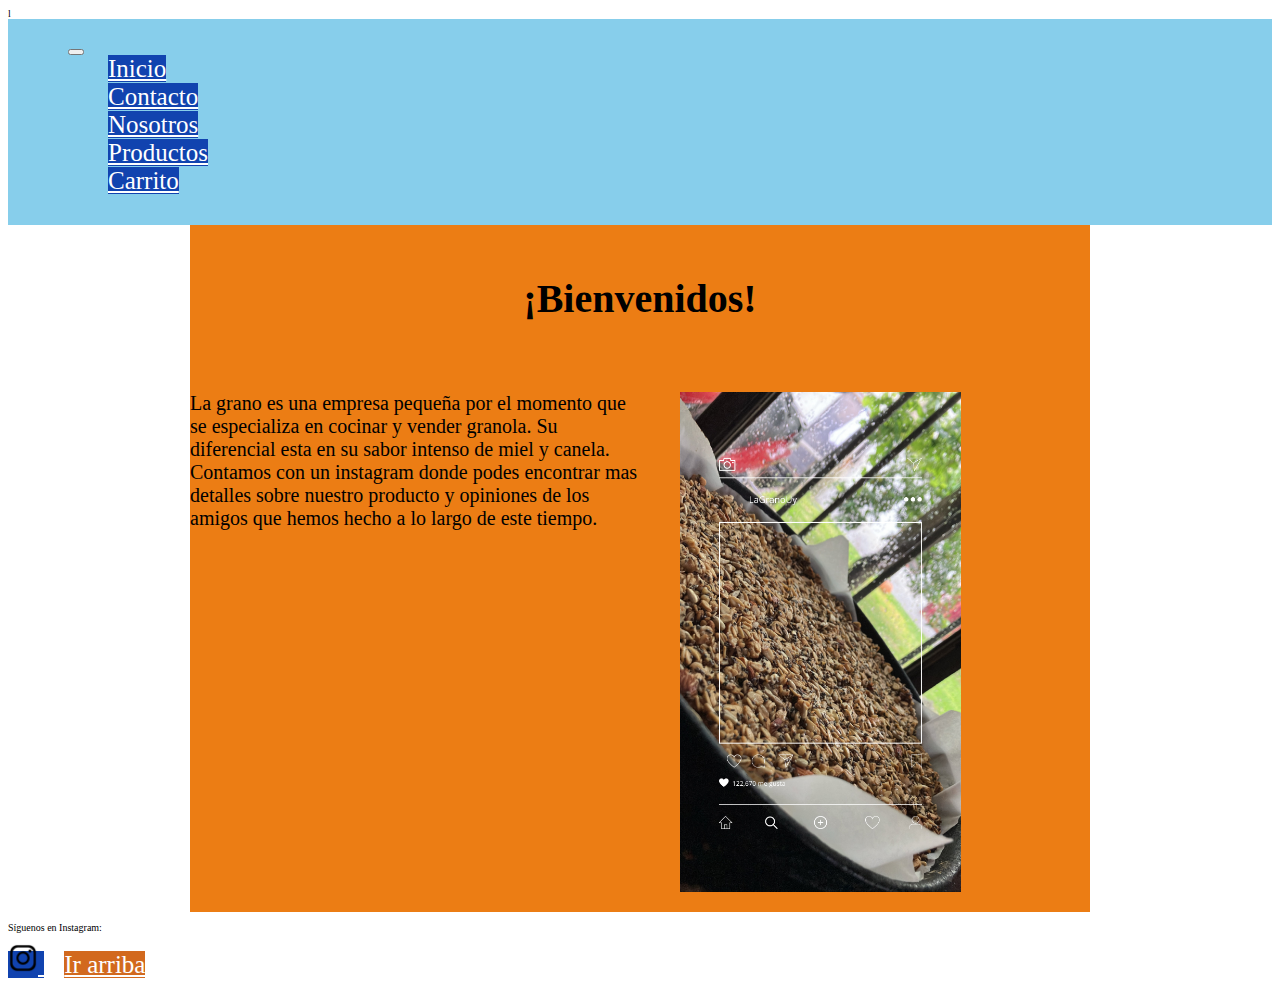
<file: clase-2/index.html>
l<!DOCTYPE html>
<html lang="en">
  <head>
      <meta charset="UTF-8">
      <meta http-equiv="X-UA-Compatible" content="IE=edge">
      <meta name="viewport" content="width=device-width, initial-scale=1.0">
      <!--favicon-->
      <link rel="shortcut icon" href="../clase-2/img/logo.JPG">

      <!--link a css-->
      <link href="https://cdn.jsdelivr.net/npm/bootstrap@5.3.0-alpha3/dist/css/bootstrap.min.css" rel="stylesheet" integrity="sha384-KK94CHFLLe+nY2dmCWGMq91rCGa5gtU4mk92HdvYe+M/SXH301p5ILy+dN9+nJOZ" crossorigin="anonymous">
    
      <link rel="stylesheet" href="../clase-3/css/styles.css">
      <link rel="preconnect" href="https://fonts.googleapis.com">
      <link rel="preconnect" href="https://fonts.gstatic.com" crossorigin>
      <link href="https://fonts.googleapis.com/css2?family=Barlow+Semi+Condensed:ital,wght@0,100;1,100&family=Delicious+Handrawn&family=Montserrat:ital,wght@0,100;1,300;1,500&display=swap" rel="stylesheet">

    

      <title>La Grano</title>
      
      
  </head>
  <body class="inicio-index">
    <!--cabecera-->
      <header id="arriba">
        
          <ul class="menu-productos ">
            
              <nav class="navbar navbar-expand-lg bg-body-tertiary">
                  <div class="container-fluid">
                      <div class="row">               
                  
                    <button class="navbar-toggler" type="button" data-bs-toggle="collapse" data-bs-target="#navbarNavDropdown" aria-controls="navbarNavDropdown" aria-expanded="false" aria-label="Toggle navigation">
                      <span class="navbar-toggler-icon"></span>
                    </button>
              
                    <div class="collapse navbar-collapse" id="navbarNavDropdown">
                      <ul class="navbar-nav">
                        <li class="nav-item">
                          <a class="nav-link active" aria-current="page" href="../clase-2/index.html">Inicio</a>
                          
                        </li>
                      
                        <li class="nav-item">
                          <a class="nav-link " href="../clase-2/pages/contacto.html">Contacto</a>
                        </li>
                        <li class="nav-item">
                          <a class="nav-link" href="../clase-2/pages/nosotros.html">Nosotros</a>
                        </li>
                        <li class="nav-item">
                          <a class="nav-link" href="../clase-2/pages/productos.html">Productos</a>
                        </li>
                        <li class="nav-item">
                          <a class="nav-link" href="../clase-2/pages/carrito.html">Carrito</a>
                        </li>
                        </li>
                      </ul>
                    </div>
                  </div>
                  </div>
                </nav>
        </nav>
          <!--CSS propio-->
      </header>
    
      <main class="container-fluid">
      <section id="fondo-sky" class="justify-content-center">
          <div id="divTituloInicio">
            <h1 class="titulo-bienvenida"  class="col-lg-4 col-md-6 col-sm-12">¡Bienvenidos!</h1>
          </div>
            
          <p class="col-lg-4 col-md-6 col-sm-12">
            La grano es una empresa pequeña por el momento que se especializa en cocinar y vender granola.
            Su diferencial esta en su sabor intenso de miel y canela.
            Contamos con un instagram donde podes encontrar mas detalles sobre nuestro producto y opiniones de los amigos que hemos hecho a lo largo de este tiempo.
          </p>
          <figure  class="col-lg-4 col-md-6 col-sm-12">
            <img src="../clase-2/img/post.png" class="imgInicio2 img-fluid">
          </figure>
            

                
        </section>
      </main> 
    
     
        <footer #footer>
          <p>Síguenos en Instagram:</p>
          <a href="https://www.instagram.com/lagranouy/" target="_blank">
            <img class="icono-ig" src="../clase-2/img/instagram.png" alt="Instagram">
          </a>
          <a class="ir-arriba" href="#arriba">Ir arriba</a> 
        </footer>
        
      
  
    
      <script src="https://cdn.jsdelivr.net/npm/bootstrap@5.3.0-alpha3/dist/js/bootstrap.bundle.min.js" integrity="sha384-ENjdO4Dr2bkBIFxQpeoTz1HIcje39Wm4jDKdf19U8gI4ddQ3GYNS7NTKfAdVQSZe" crossorigin="anonymous"></script>
  
  </body>

</html>
</file>
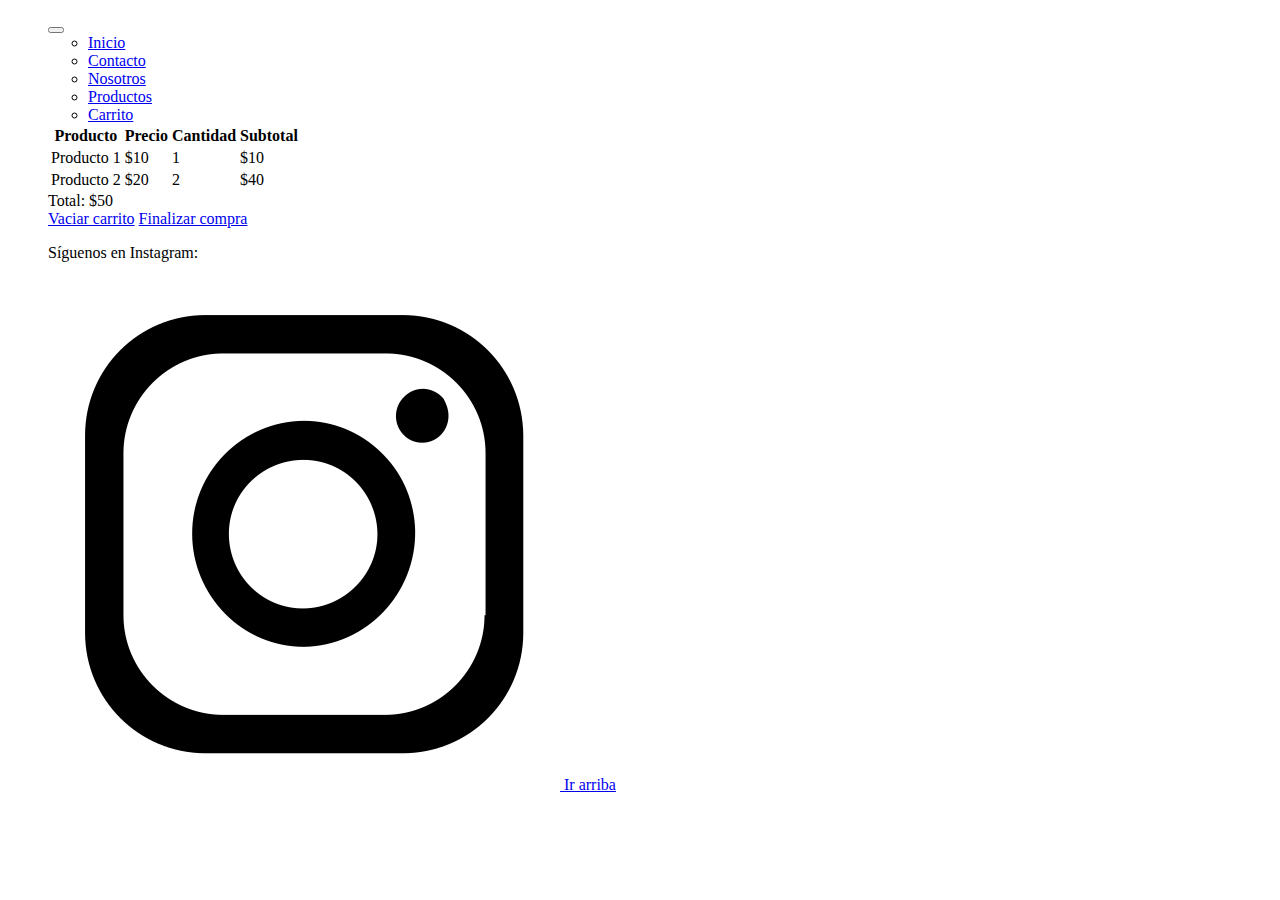
<file: clase-2/pages/carrito.html>
<!DOCTYPE html>
<html lang="en">
<head>
    <meta charset="UTF-8">
    <meta http-equiv="X-UA-Compatible" content="IE=edge">
    <meta name="viewport" content="width=device-width, initial-scale=1.0">
    <link href="https://cdn.jsdelivr.net/npm/bootstrap@5.3.0-alpha3/dist/css/bootstrap.min.css" rel="stylesheet" integrity="sha384-KK94CHFLLe+nY2dmCWGMq91rCGa5gtU4mk92HdvYe+M/SXH301p5ILy+dN9+nJOZ" crossorigin="anonymous">
    <link rel="stylesheet" href="C:\Users\juan\Desktop\comision 39369\clase-3\css\styles.css">
    <link rel="shortcut icon" href="../img/descarga (1).jpg">
    <title>carrito</title>
</head>

<body>
    <header id="arriba">
    
      
        <ul class="menu-productos ">
            
            <nav class="navbar navbar-expand-lg bg-body-tertiary">
                <div class="container-fluid">
                    <div class="row">
                        
                 
                  <button class="navbar-toggler" type="button" data-bs-toggle="collapse" data-bs-target="#navbarNavDropdown" aria-controls="navbarNavDropdown" aria-expanded="false" aria-label="Toggle navigation">
                    <span class="navbar-toggler-icon"></span>
                  </button>
            
                  <div class="collapse navbar-collapse" id="navbarNavDropdown">
                    <ul class="navbar-nav">
                      <li class="nav-item">
                        <a class="nav-link active" aria-current="page" href="../index.html">Inicio</a>
                        
                      </li>
                    
                      <li class="nav-item">
                        <a class="nav-link " href="../pages/contacto.html">Contacto</a>
                      </li>
                      <li class="nav-item">
                        <a class="nav-link" href="../pages/nosotros.html">Nosotros</a>
                      </li>
                      <li class="nav-item">
                        <a class="nav-link" href="../pages/productos.html">Productos</a>
                      </li>
                      <li class="nav-item">
                        <a class="nav-link" href="#">Carrito</a>
                      </li>
                      
                        
                      </li>
                    </ul>
                  </div>
                </div>
                </div>
              </nav>
    </nav>

    <main>
        <section>
            <div id="carrito">
                <table>
                  <thead>
                    <tr>
                      <th>Producto</th>
                      <th>Precio</th>
                      <th>Cantidad</th>
                      <th>Subtotal</th>
                    </tr>
                  </thead>
                  <tbody>
                    <tr>
                      <td>Producto 1</td>
                      <td>$10</td>
                      <td>1</td>
                      <td>$10</td>
                    </tr>
                    <tr>
                      <td>Producto 2</td>
                      <td>$20</td>
                      <td>2</td>
                      <td>$40</td>
                    </tr>
                  </tbody>
                </table>
                <div id="total">Total: $50</div>
                <a href="#" id="vaciar-carrito">Vaciar carrito</a>
                <a href="#" id="finalizar-compra">Finalizar compra</a>
              </div>
              
        </section>
    </main>
    <footer #footer>
      <p>Síguenos en Instagram:</p>
      <a href="https://www.instagram.com/lagranouy/" target="_blank">
        <img class="icono-ig" src="../img/instagram.png" alt="Instagram">
      </a>
      <a class="ir-arriba" href="#arriba">Ir arriba</a> 
    </footer>
    <script src="https://cdn.jsdelivr.net/npm/bootstrap@5.3.0-alpha3/dist/js/bootstrap.bundle.min.js" integrity="sha384-ENjdO4Dr2bkBIFxQpeoTz1HIcje39Wm4jDKdf19U8gI4ddQ3GYNS7NTKfAdVQSZe" crossorigin="anonymous"></script>
</body>
</html>
</file>
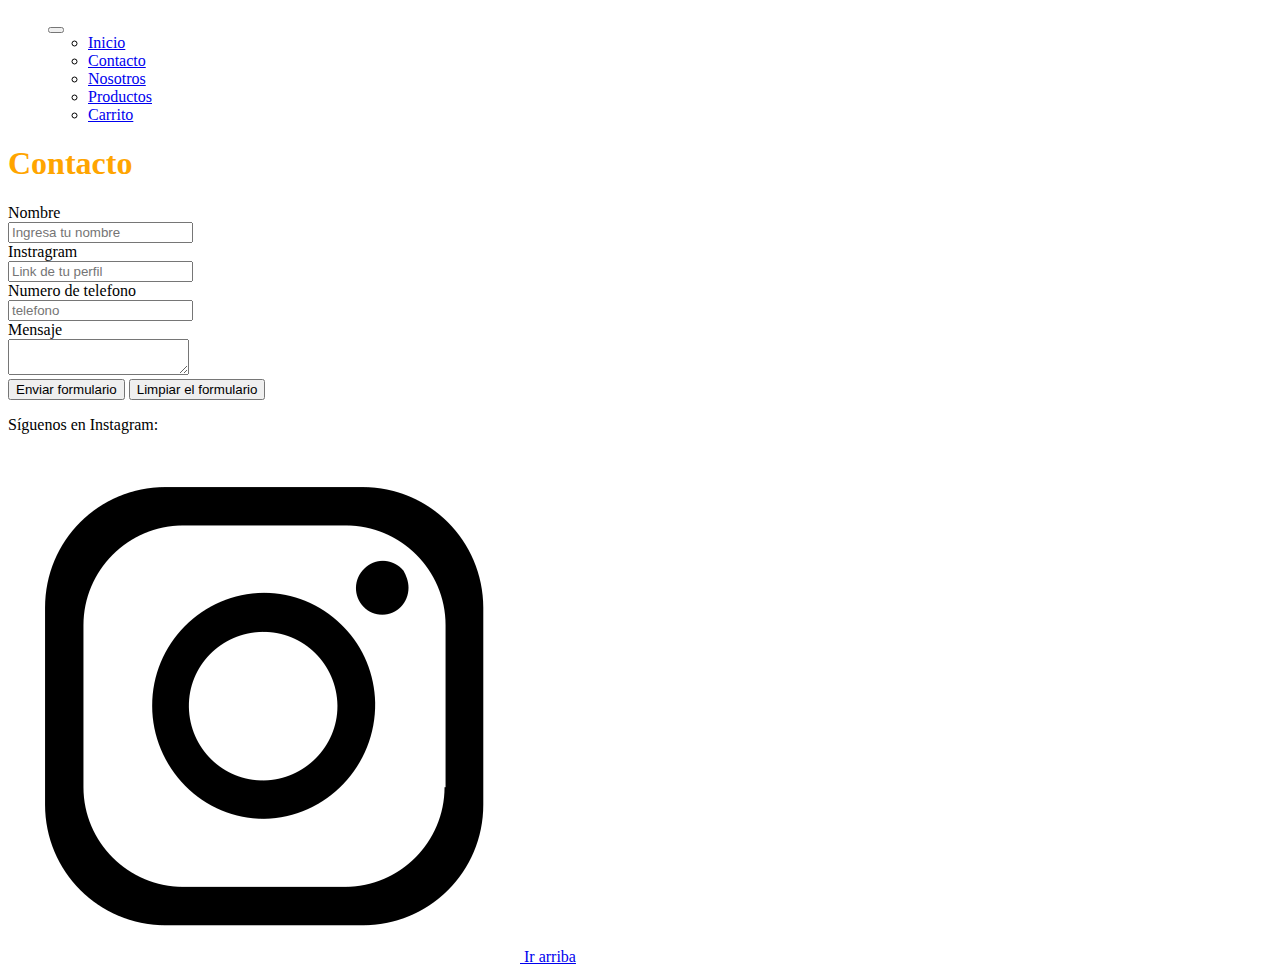
<file: clase-2/pages/contacto.html>
<!DOCTYPE html>
<html lang="en">
<head>
    <meta charset="UTF-8">
    <meta http-equiv="X-UA-Compatible" content="IE=edge">
    <meta name="viewport" content="width=device-width, initial-scale=1.0">
    <link rel="shortcut icon" href="../img/descarga (1).jpg">
   
    <link href="https://cdn.jsdelivr.net/npm/bootstrap@5.3.0-alpha3/dist/css/bootstrap.min.css" rel="stylesheet" integrity="sha384-KK94CHFLLe+nY2dmCWGMq91rCGa5gtU4mk92HdvYe+M/SXH301p5ILy+dN9+nJOZ" crossorigin="anonymous">
    <link rel="stylesheet" href="C:\Users\juan\Desktop\comision 39369\clase-3\css\styles.css">
    <link rel="preconnect" href="https://fonts.googleapis.com">
    <link rel="preconnect" href="https://fonts.gstatic.com" crossorigin>
    <link href="https://fonts.googleapis.com/css2?family=Barlow+Semi+Condensed:ital,wght@0,100;1,100&family=Delicious+Handrawn&family=Montserrat:ital,wght@0,100;1,300;1,500&display=swap" rel="stylesheet">


    <title>Contacto</title>

    <!--forma de hacerlo interna css-->

    <style>
        h1{
            color: orange
        }
    </style>
</head>

<body>
  <header id="arriba">
  
    
      <ul class="menu-productos ">
          
          <nav class="navbar navbar-expand-lg bg-body-tertiary">
              <div class="container-fluid">
                  <div class="row">
                      
               
                <button class="navbar-toggler" type="button" data-bs-toggle="collapse" data-bs-target="#navbarNavDropdown" aria-controls="navbarNavDropdown" aria-expanded="false" aria-label="Toggle navigation">
                  <span class="navbar-toggler-icon"></span>
                </button>
          
                <div class="collapse navbar-collapse" id="navbarNavDropdown">
                  <ul class="navbar-nav">
                    <li class="nav-item">
                      <a class="nav-link active" aria-current="page" href="../index.html">Inicio</a>
                      
                    </li>
                  
                    <li class="nav-item">
                      <a class="nav-link " href="../pages/contacto.html">Contacto</a>
                    </li>
                    <li class="nav-item">
                      <a class="nav-link" href="../pages/nosotros.html">Nosotros</a>
                    </li>
                    <li class="nav-item">
                      <a class="nav-link" href="../pages/productos.html">Productos</a>
                    </li>
                    <li class="nav-item">
                      <a class="nav-link" href="../pages/carrito.html">Carrito</a>
                    </li>
                    
                      
                    </li>
                  </ul>
                </div>
              </div>
              </div>
            </nav>
  </nav>



      <!--CSS propio-->

      
  </header>

 
  
   <main>
        
     
        <section class="contacto">

         <div class="container">
          <div class="row">
           <div class="col-lg-6 offset-lg-3 col-md-8 offset-md-2">

          <h1 class="titulo-contacto">Contacto</h1>
          
            <form class="formulario-contacto">
                <!--el for del label debe ser igual que el input-->
             
                <div class="form-group row">
                  <label  class="col-form-label" class="tamaño-label1" for="Nombre">Nombre</label>
                  <div class="col-sm-10">
                  <input class="tamaño-input-1" class="form-control"  type="text" id="Nombre" placeholder="Ingresa tu nombre" required>
                </div>
                </div>
                <div  class="form-group row">
                  <label class="col-form-label" class="tamaño-label2" for="correo">Instragram</label>
                  <div class="col-sm-10">
                  <input  class="tamaño-input-2" class="form-control" type="email" id="correo" placeholder="Link de tu perfil">
                </div>
                </div>
                <div class="form-group row">
                  <label class="tamaño-label3" class="col-form-label" for="telefono">Numero de telefono</label>
                  <div class="col-sm-10">
                  <input class="form-control" class="tamaño-input-3" type="tel" id="telefono" placeholder="telefono">
               </div>
                </div>
               <div class="form-group row">
                  <label  class="col-form-label" class="tamaño-label4" for="mensaje">Mensaje</label>
                  <div class="col-sm-10">
                  <textarea class="form-control"  class="tamaño-input-4" id="mensaje"></textarea>
               </div>
               <div class="col-lg-6">
                  <input class="tamaño-label5" type="submit" value="Enviar formulario">
                  <input type="reset" class="tamaño-label6"   value="Limpiar el formulario">
               </div>
              
            </form>
        </section>
      </div>
      </div>
      </div>
      </main>

      

      <footer #footer>
        <p>Síguenos en Instagram:</p>
        <a href="https://www.instagram.com/lagranouy/" target="_blank">
          <img class="icono-ig" src="../img/instagram.png" alt="Instagram">
        </a>
        <a class="ir-arriba" href="#arriba">Ir arriba</a> 
      </footer>
        <script src="https://cdn.jsdelivr.net/npm/bootstrap@5.3.0-alpha3/dist/js/bootstrap.bundle.min.js" integrity="sha384-ENjdO4Dr2bkBIFxQpeoTz1HIcje39Wm4jDKdf19U8gI4ddQ3GYNS7NTKfAdVQSZe" crossorigin="anonymous"></script>
    </body>

</html>
</file>
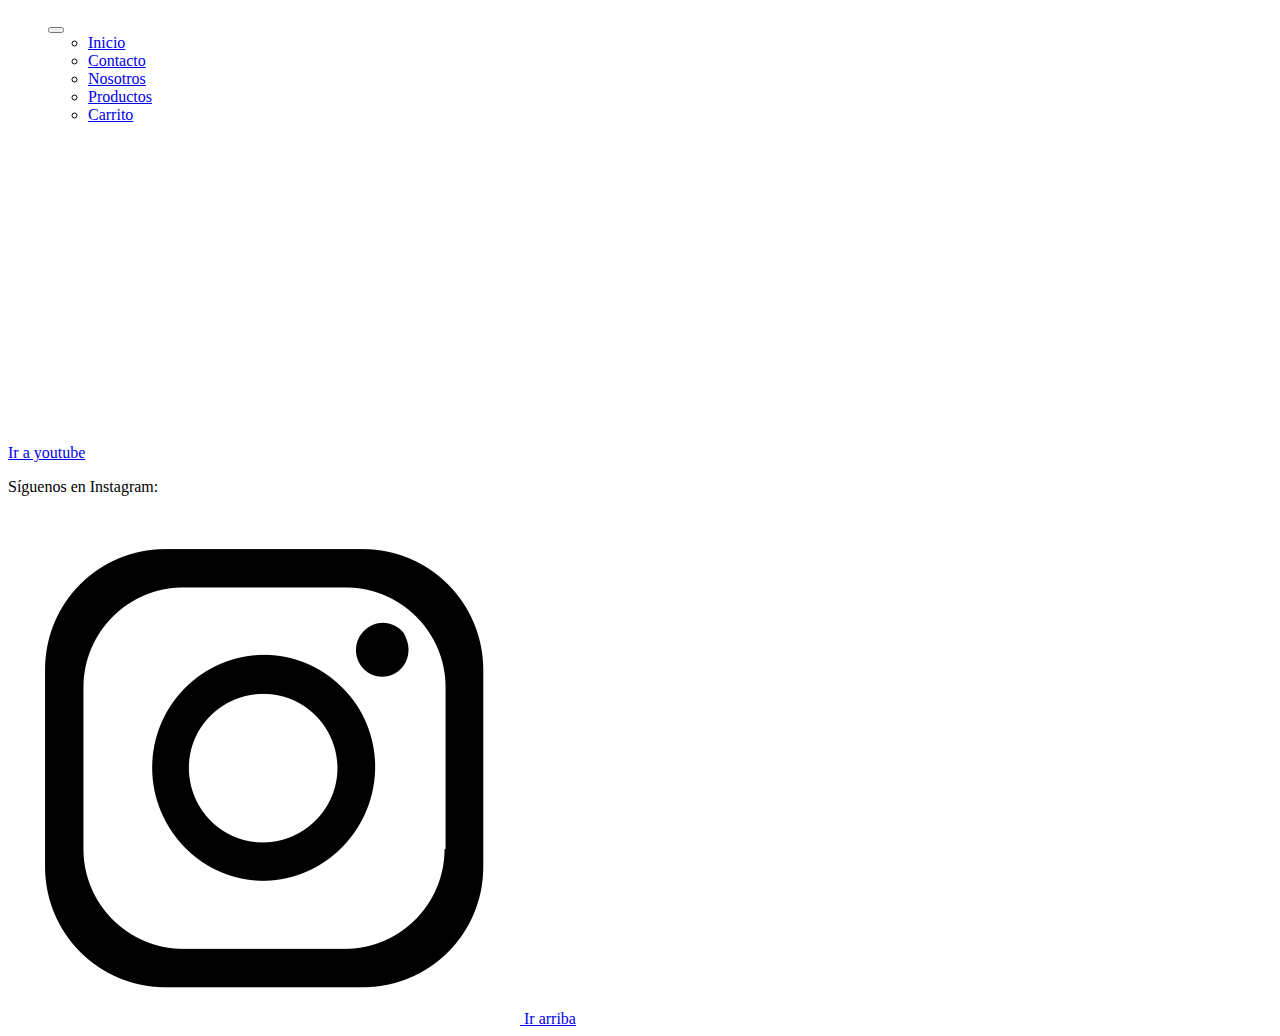
<file: clase-2/pages/nosotros.html>
<!DOCTYPE html>
<html lang="en">
<head>
    <meta charset="UTF-8">
    <meta http-equiv="X-UA-Compatible" content="IE=edge">
    <meta name="viewport" content="width=device-width, initial-scale=1.0">
    <link href="https://cdn.jsdelivr.net/npm/bootstrap@5.3.0-alpha3/dist/css/bootstrap.min.css" rel="stylesheet" integrity="sha384-KK94CHFLLe+nY2dmCWGMq91rCGa5gtU4mk92HdvYe+M/SXH301p5ILy+dN9+nJOZ" crossorigin="anonymous">
    <link rel="stylesheet" href="C:\Users\juan\Desktop\comision 39369\clase-3\css\styles.css">
    <link rel="shortcut icon" href="../img/descarga (1).jpg">
    <title>Nosotros</title>
    <link rel="stylesheet" href="C:\Users\juan\Desktop\comision 39369\clase-3\css\styles.css">
</head>
<body>
    <header id="arriba">
    
      
        <ul class="menu-productos ">
            
            <nav class="navbar navbar-expand-lg bg-body-tertiary">
                <div class="container-fluid">
                    <div class="row">
                        
                 
                  <button class="navbar-toggler" type="button" data-bs-toggle="collapse" data-bs-target="#navbarNavDropdown" aria-controls="navbarNavDropdown" aria-expanded="false" aria-label="Toggle navigation">
                    <span class="navbar-toggler-icon"></span>
                  </button>
            
                  <div class="collapse navbar-collapse" id="navbarNavDropdown">
                    <ul class="navbar-nav">
                      <li class="nav-item">
                        <a class="nav-link active" aria-current="page" href="../index.html">Inicio</a>
                        
                      </li>
                    
                      <li class="nav-item">
                        <a class="nav-link " href="../pages/contacto.html">Contacto</a>
                      </li>
                      <li class="nav-item">
                        <a class="nav-link" href="../pages/nosotros.html">Nosotros</a>
                      </li>
                      <li class="nav-item">
                        <a class="nav-link" href="../pages/productos.html">Productos</a>
                      </li>
                      <li class="nav-item">
                        <a class="nav-link" href="../pages/carrito.html">Carrito</a>
                      </li>
                      
                        
                      </li>
                    </ul>
                  </div>
                </div>
                </div>
              </nav>
    </nav>



        <!--CSS propio-->

        
    </header>
 
   
     <section>
        <iframe src="https://www.google.com/maps/embed?pb=!1m18!1m12!1m3!1d3273.7979544462332!2d-56.167912384763426!3d-34.86130378039357!2m3!1f0!2f0!3f0!3m2!1i1024!2i768!4f13.1!3m3!1m2!1s0x959f8079235778a9%3A0x5b02293a2506067d!2sClub%20Fraternidad!5e0!3m2!1ses-419!2suy!4v1679410811935!5m2!1ses-419!2suy" width="400" height="300" style="border:0;" allowfullscreen="" loading="lazy" referrerpolicy="no-referrer-when-downgrade"></iframe>
    </section>
   
    <!--enlaces absolutos no requieren estar dentro de la pag-->
     <section>
        <!--enlaces absolutos no requieren estar dentro de la pag-->
     <a href="https://www.youtube.com/" target="_blank">Ir a youtube</a>

   </section>
   <footer #footer>
    <p>Síguenos en Instagram:</p>
    <a href="https://www.instagram.com/lagranouy/" target="_blank">
      <img class="icono-ig" src="../img/instagram.png" alt="Instagram">
    </a>
    <a class="ir-arriba" href="#arriba">Ir arriba</a> 
  </footer>
    <script src="https://cdn.jsdelivr.net/npm/bootstrap@5.3.0-alpha3/dist/js/bootstrap.bundle.min.js" integrity="sha384-ENjdO4Dr2bkBIFxQpeoTz1HIcje39Wm4jDKdf19U8gI4ddQ3GYNS7NTKfAdVQSZe" crossorigin="anonymous"></script>

</body>
</html>
</file>
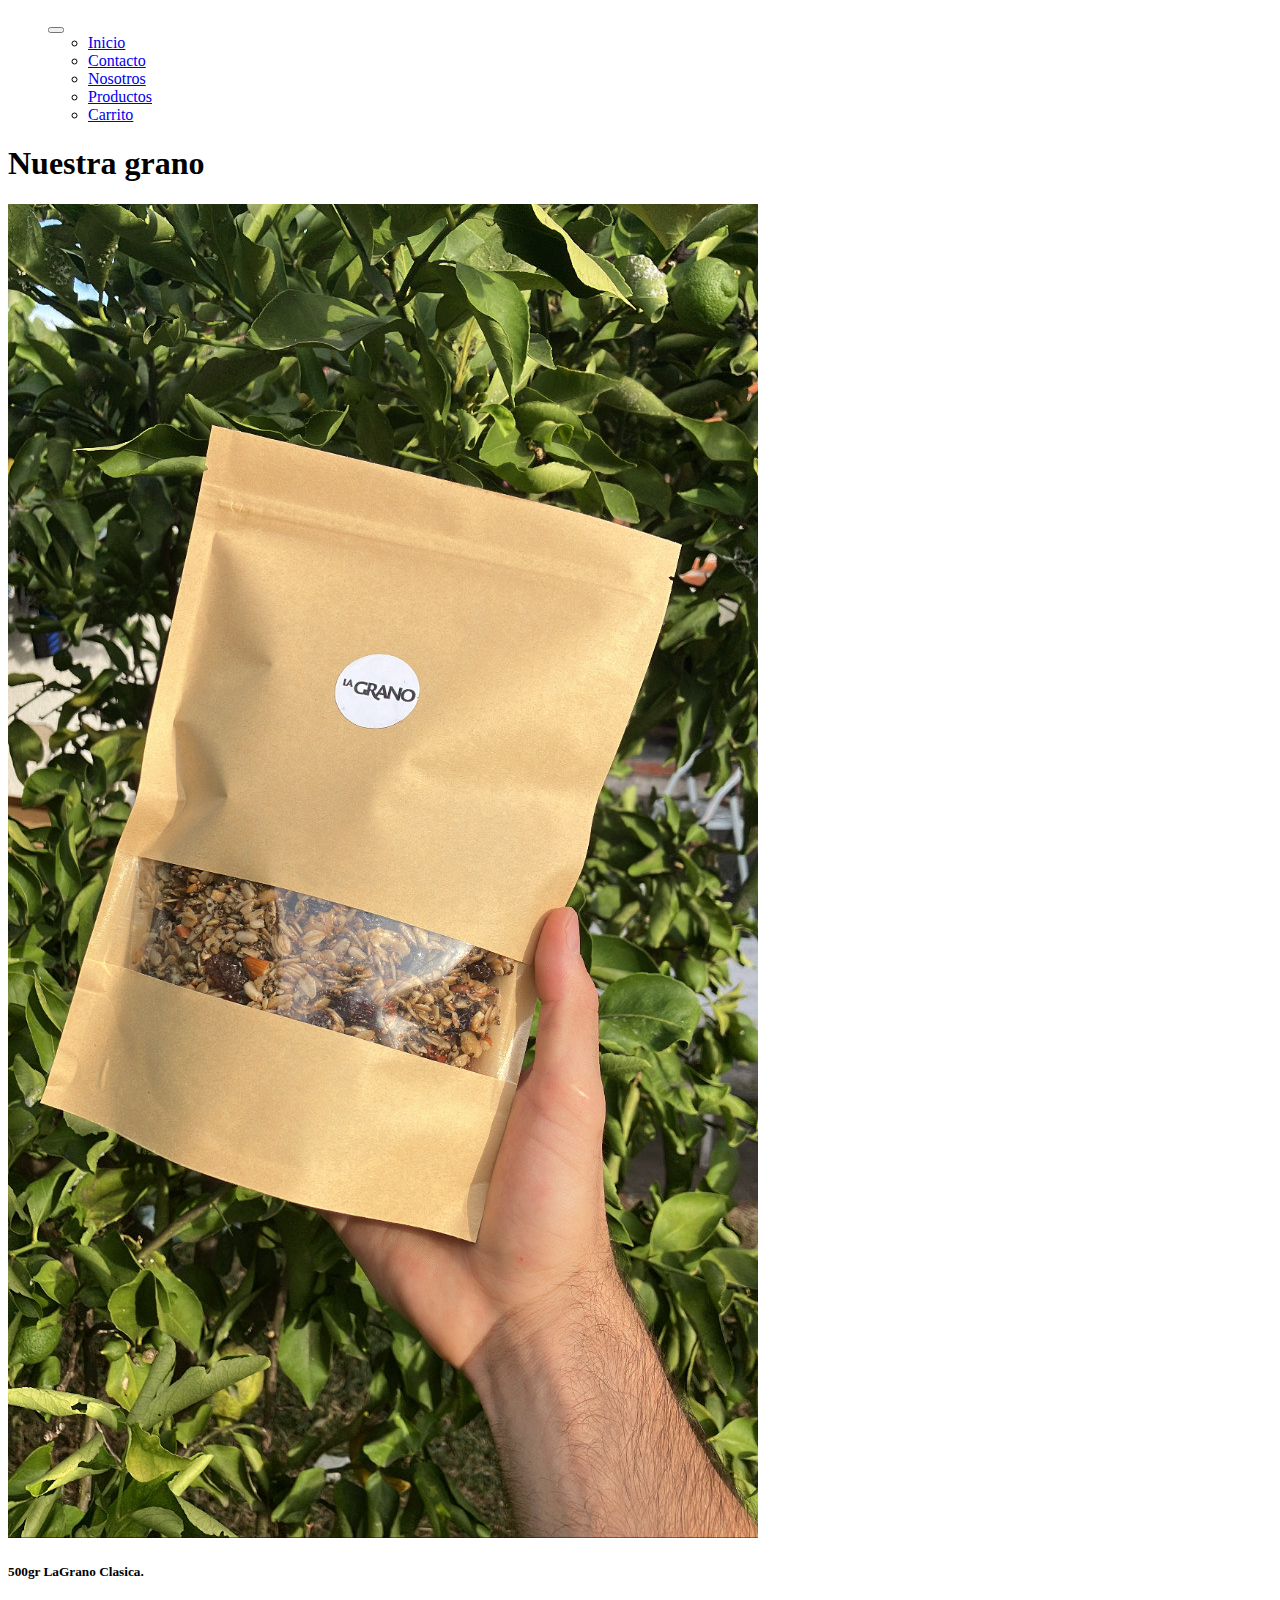
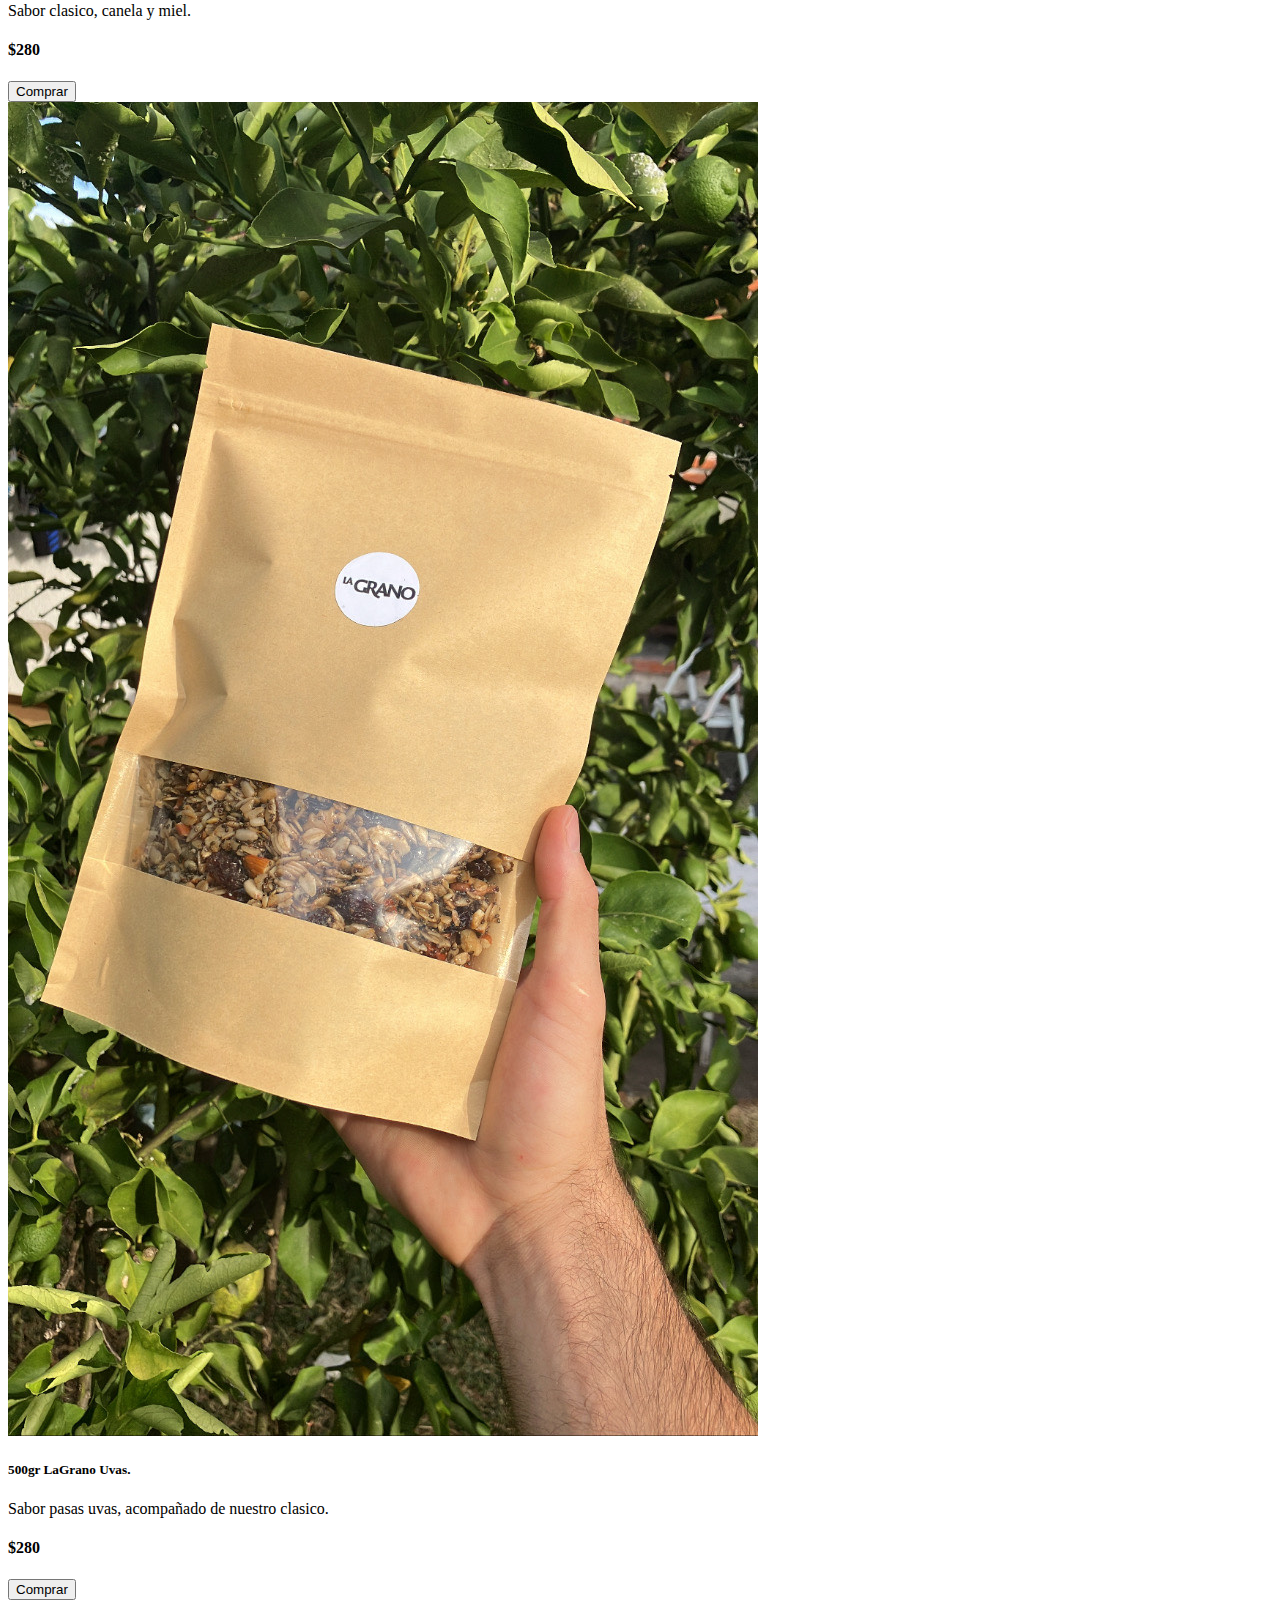
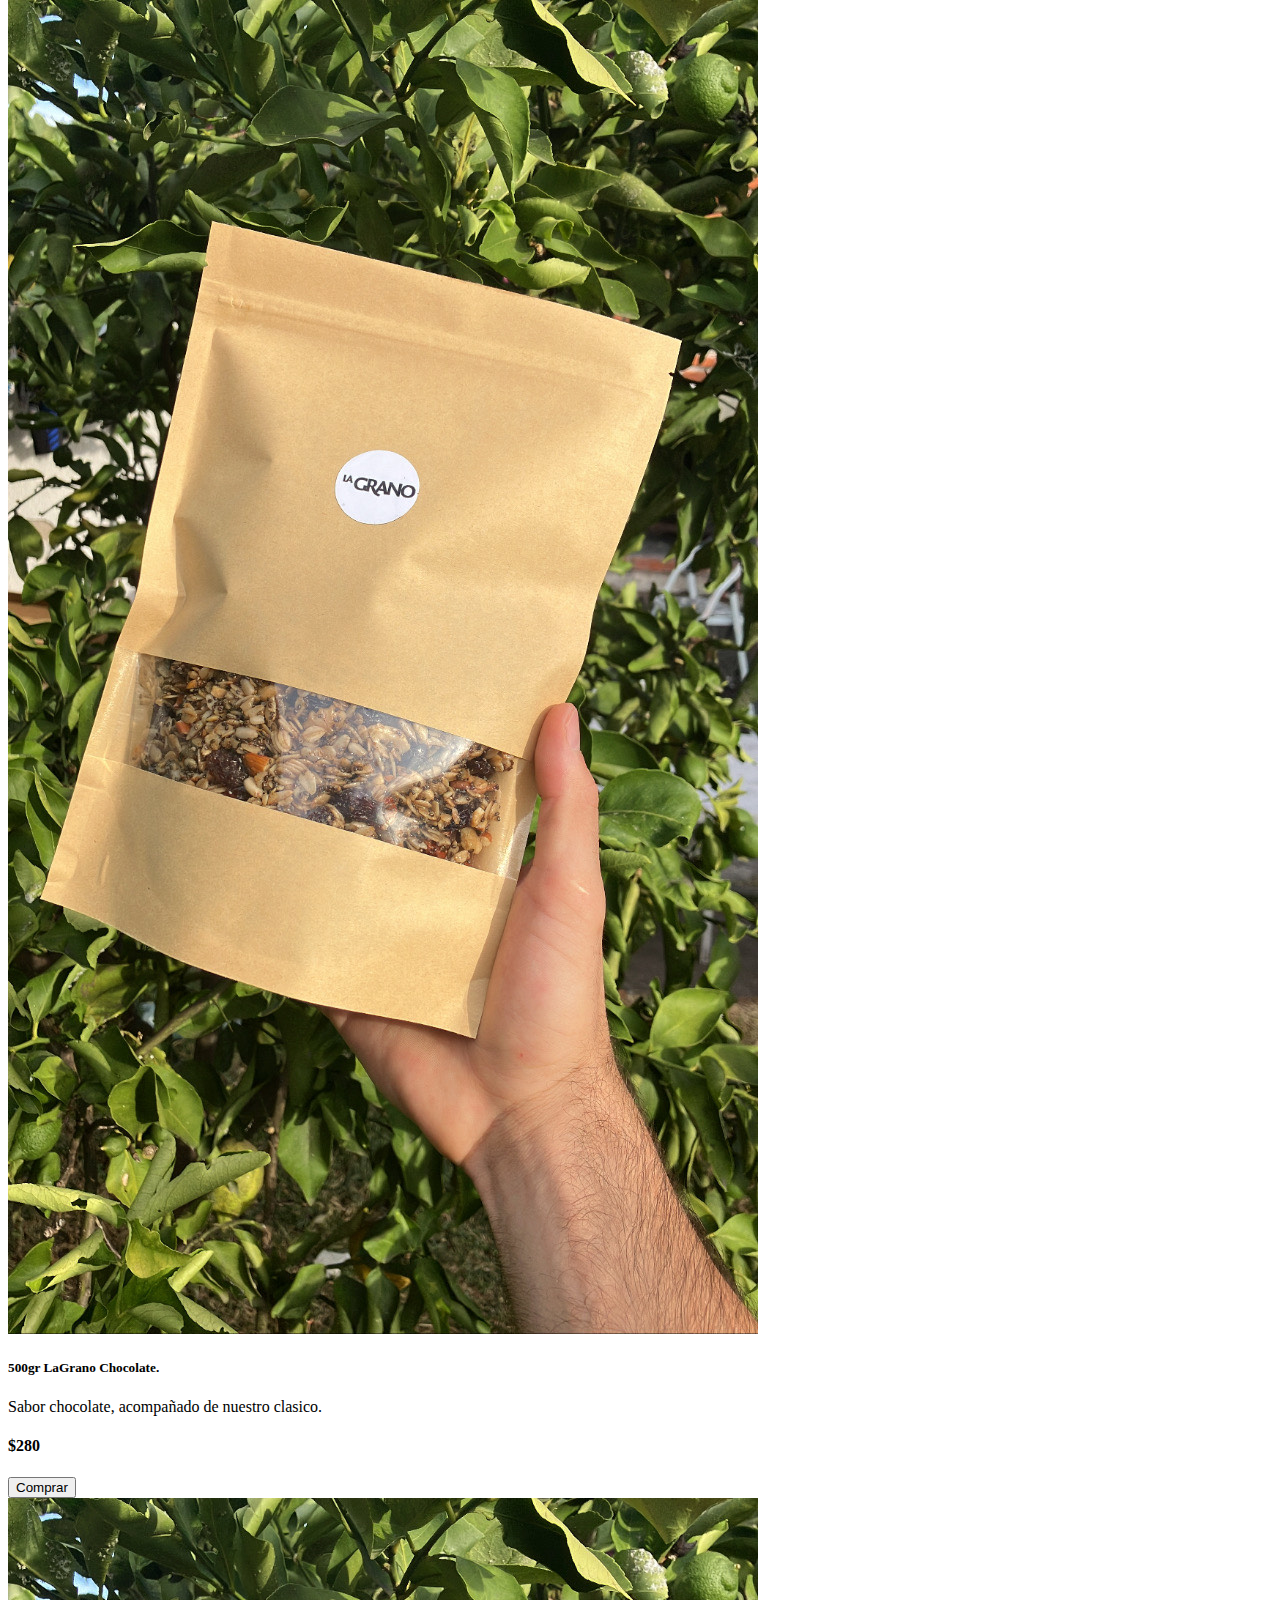
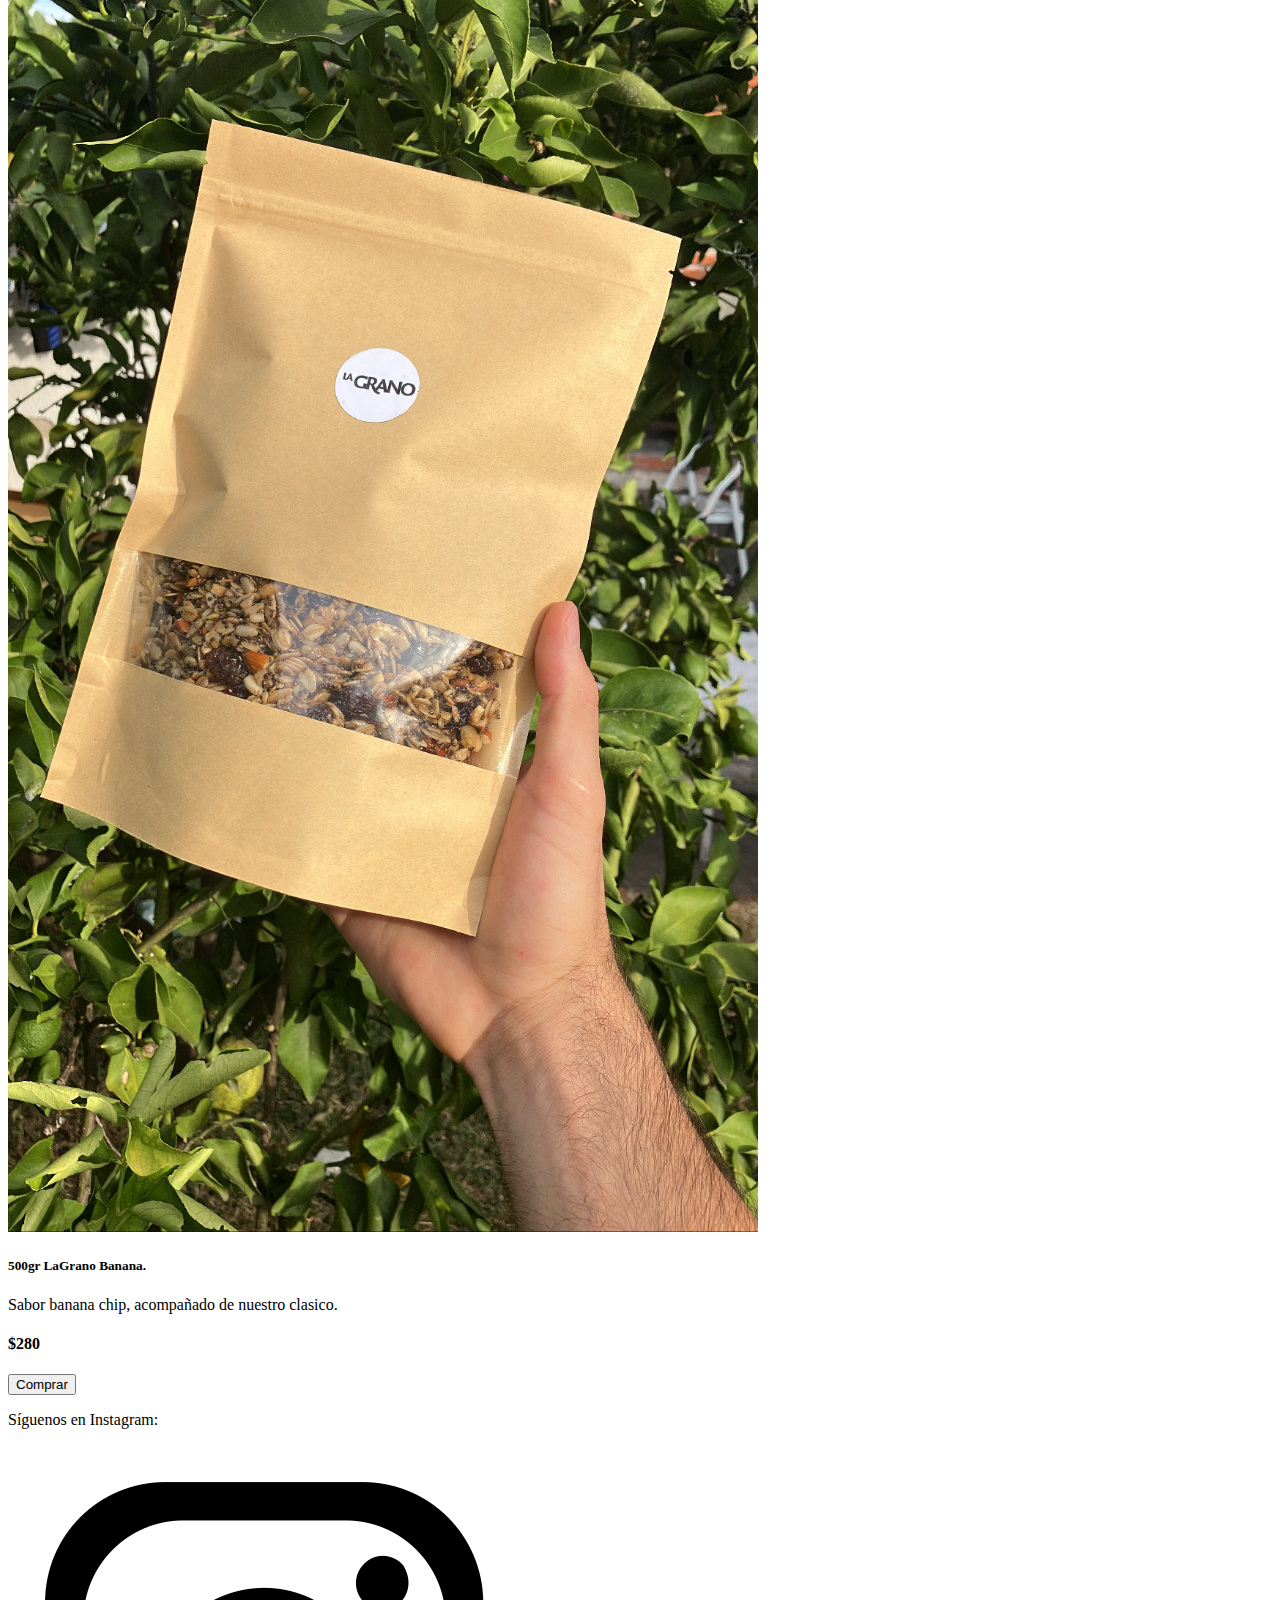
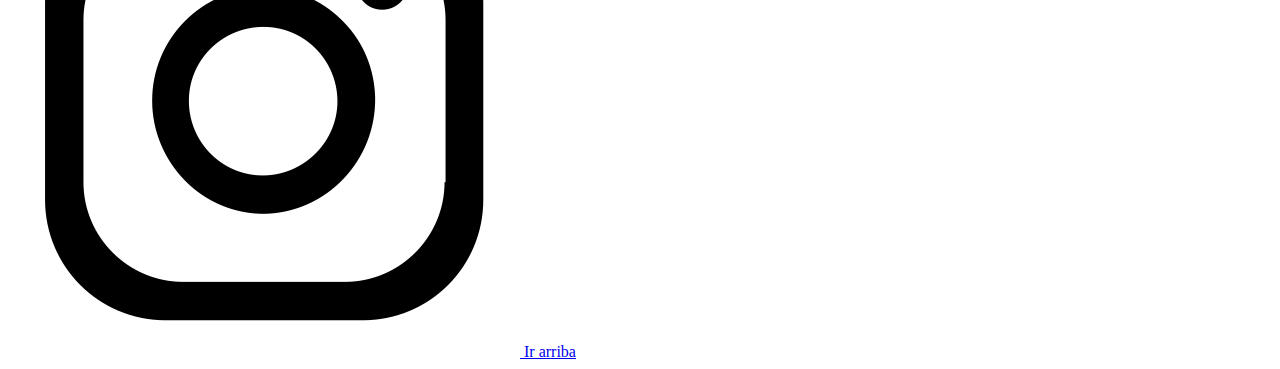
<file: clase-2/pages/productos.html>
<!DOCTYPE html>
<html lang="en">
<head>
    <meta charset="UTF-8">
    <meta http-equiv="X-UA-Compatible" content="IE=edge">
    <meta name="viewport" content="width=device-width, initial-scale=1.0">
    <link href="https://cdn.jsdelivr.net/npm/bootstrap@5.3.0-alpha3/dist/css/bootstrap.min.css" rel="stylesheet" integrity="sha384-KK94CHFLLe+nY2dmCWGMq91rCGa5gtU4mk92HdvYe+M/SXH301p5ILy+dN9+nJOZ" crossorigin="anonymous">
    <link rel="stylesheet" href="C:\Users\juan\Desktop\comision 39369\clase-3\css\styles.css">
    <link rel="shortcut icon" href="../img/descarga (1).jpg">
  
    <link rel="stylesheet" href="C:\Users\juan\Desktop\comision 39369\clase-3\css\styles.css">
   
    <title>Productos</title>
</head>
    <body>
        <header id="arriba">
        
          
            <ul class="menu-productos ">
                
                <nav class="navbar navbar-expand-lg bg-body-tertiary">
                    <div class="container-fluid">
                        <div class="row">
                            
                     
                      <button class="navbar-toggler" type="button" data-bs-toggle="collapse" data-bs-target="#navbarNavDropdown" aria-controls="navbarNavDropdown" aria-expanded="false" aria-label="Toggle navigation">
                        <span class="navbar-toggler-icon"></span>
                      </button>
                
                      <div class="collapse navbar-collapse" id="navbarNavDropdown">
                        <ul class="navbar-nav">
                          <li class="nav-item">
                            <a class="nav-link active" aria-current="page" href="../index.html">Inicio</a>
                            
                          </li>
                        
                          <li class="nav-item">
                            <a class="nav-link " href="../pages/contacto.html">Contacto</a>
                          </li>
                          <li class="nav-item">
                            <a class="nav-link" href="../pages/nosotros.html">Nosotros</a>
                          </li>
                          <li class="nav-item">
                            <a class="nav-link" href="../pages/productos.html">Productos</a>
                          </li>
                          <li class="nav-item">
                            <a class="nav-link" href="../pages/carrito.html">Carrito</a>
                          </li>
                          
                            
                          </li>
                        </ul>
                      </div>
                    </div>
                    </div>
                  </nav>
        </nav>
    
    
    
          
    
            
        </header>
<main>
  <section>
    <h1 class="titulo-producto" >Nuestra grano</h1>
  </section>
  <section id="productos">
  
        
    <div class="container">
      <div class="row">
        <div class="col-sm-6 col-md-4 col-lg-3">
         <div class="card">
          <img class="card-img-top" src="../img/arbol.jpg" alt="LaGranoProducto" class="card-img">
          <div class="card-body">
            <h5 class="card-title">500gr LaGrano Clasica.</h5>
            <p class="card-text">Sabor clasico, canela y miel.</p>
            <h4 class="card-title">$280</h4>
            <button class="btn btn-primary">Comprar</button>
            </div>
          </div>
        </div>

             
        
          <div class="col-sm-6 col-md-4 col-lg-3">
            <div class="card">
              <img class="card-img-top" src="../img/arbol.jpg" alt="LaGranoProducto" class="card-img">
              <div class="card-body">
                <h5 class="card-title">500gr LaGrano Uvas.</h5>               
                <p class="card-text">Sabor pasas uvas, acompañado de nuestro clasico.</p>
                <h4 class="card-title">$280</h4>
                <button class="btn btn-primary">Comprar</button>
                </div>
              </div>
            </div>

          <div class="col-sm-6 col-md-4 col-lg-3">
            <div class="card">
              <img class="card-img-top" src="../img/arbol.jpg" alt="LaGranoProducto" class="card-img">
              <div class="card-body">
                <h5 class="card-title">500gr LaGrano Chocolate.</h5>
                <p class="card-text">Sabor chocolate, acompañado de nuestro clasico.</p>
                 <h4 class="card-title">$280</h4>
                <button class="btn btn-primary">Comprar</button>
               </div>
              </div>
            </div>

            <div class="col-sm-6 col-md-4 col-lg-3">
            <div class="card">
              <img class="card-img-top" src="../img/arbol.jpg" alt="LaGranoProducto" class="card-img">
              <div class="card-body">
                <h5 class="card-title">500gr LaGrano Banana.</h5>
                <p class="card-text">Sabor banana chip, acompañado de nuestro clasico.</p>
                <h4 class="card-title">$280</h4>
                 <button class="btn btn-primary">Comprar</button>
              </div>
             </div>
            </div>
          </section>
         </main>    
                            
        </div>
        </main>

        <footer #footer>
          <p>Síguenos en Instagram:</p>
          <a href="https://www.instagram.com/lagranouy/" target="_blank">
            <img class="icono-ig" src="../img/instagram.png" alt="Instagram">
          </a>
          <a class="ir-arriba" href="#arriba">Ir arriba</a> 
        </footer>
        
  
   

   <script src="https://cdn.jsdelivr.net/npm/bootstrap@5.3.0-alpha3/dist/js/bootstrap.bundle.min.js" integrity="sha384-ENjdO4Dr2bkBIFxQpeoTz1HIcje39Wm4jDKdf19U8gI4ddQ3GYNS7NTKfAdVQSZe" crossorigin="anonymous"></script>

</body>
</html>
</file>
<file: clase-3/css/styles.css>
/*SECCIONES GENERALES*/
/*unidad de medida 1 rem = 10px*/
html {
    font-size: 62.5%;
}
h1 {
    text-align: center;
}

ul, ol{
    list-style: none;
}

a{
    text-decoration:underline;
    color: white;
    font-size: 25px;
    margin-right: 20px;
    background-color: rgb(17, 67, 175);
}

div{
    color: rgb(165, 42, 42,);
}

/*-----CIERRE DE SECCION GENERAL-----*/

/*-----HEADER, BARRA DE MENU-----*/

header{
    top: 0;  
    z-index: 1;
    background-color:skyblue;
    width: 100%;
    display: flex;
    flex-direction: row;
    align-items: center;  
}
header img{
    width: 80px;
}
/**/
/*----cierre header-----*/
.parrafo-verde{
    color:greenyellow;
    background-color: rgba(0, 128, 0,);
    font-family: 'Barlow Semi Condensed', sans-serif;
    font-family: 'Delicious Handrawn', cursive ;
    font-family: 'Montserrat', sans-serif;
    font-weight: 100;
}


/*@media (max-width: 468px){
    #arriba, nav, div, ul, li  {
        display: flex;
        text-align: center;
        color: aliceblue;
        background-color: orange;
    }
}*/







.letra-grande{
    font-size: 3rem;
}




/*-----  SECTION BIENVENIDA  ------*/
#fondo-sky{
    display: grid;
    background-color: rgb(236, 125, 20);
    width: 900px;
    margin: 0 auto;
    font-size: 20px;
    grid-template-columns: repeat(2,50%);
    grid-template-rows: 50px, 800px;   
}

@media (max-width: 768px) {
    #fondosky {
      background-color: blue;
      color: white;
      grid-template-columns: repeat(2, 1fr);
      grid-template-rows: repeat(3, 1fr);
    }
  }
  @media (min-width: 468px){
    #fondosky{
        background-color: chartreuse;
        color:tomato;
        grid-template-columns: 1fr 1fr;
    }
  } 
 
  
 
  
  
  
  
  

#divTituloInicio{
    align-items: center;
    justify-content: center;
    grid-column:1/3;
    grid-row: 1/2;
}
.titulo-bienvenida{
    margin-top: 50px;
    margin-bottom: 50px;
}

.parrafo-de-inicio{
    grid-column: 1/2;
    grid-row: 2/3;
    font-size: 20px;
    margin: 15px 15px 15px 15px;
}

.imagen-inicio{  
    grid-column: 2/3;
    grid-row: 2/3;
}

.imgInicio2{
    object-fit: cover;
    width: auto;
    height: 500px;

}

/*-------Termina seccion inicio---*/



/*-------SECCION PRODUCTOS---------*/

#productos{
    margin-top: 20px;
   
}
.titulo-producto{
    align-items: center;
    justify-content: center;
    grid-column:1/3;
    grid-row: 1/2;
    margin-top: 20px;
    
}

.padre-card {
    display: grid;
    grid-template-columns: 100px 200px;
    grid-template-rows: 50px 100px;
}


.card {
    max-width: 18rem; /* ancho máximo de la tarjeta */
    margin: auto; /* centra horizontalmente la tarjeta */
    border: 1px solid #ccc; /* borde de la tarjeta */
  }
  
  .card-img {
    display: block; /* convierte la imagen en un elemento de bloque para centrarla */
    margin: 0 auto; /* centra horizontalmente la imagen */
  }
  
  .card-body {
    padding: 1rem; /* relleno interno de la tarjeta */
  }
  

.descuento {
    position: absolute;
    top: 0px;
    left: 0px;
    background-color: black;
}


/* ------Termina seccion productos------*/
.px {
    font-size: 16px;
}
.rem {
    font-size: 1rem;
}


/*CSS grid 1 
.grid-container {
    display: grid;
    grid-template-columns: 100px 200px;
    grid-template-rows: 50px 100px;
}
*/
/*la fracciones son mas adaptativas para todos los dispositivos (profesor recomienda este)*/

.grid-container {
    display: grid;
    grid-template-columns: 2fr 4fr;
    grid-template-rows: 2fr 4fr;
}

.grid-container div {
    border:solid 2px orangered;
}

nav {
    margin: 20px;
}

.border{
    border: solid orange;
    background-color: orangered;
}

/*--------SECCION CONTACTO----------*/
.contacto {
    display: grid;
    flex-direction: column;
   background-color: teal;
    
}
  
.titulo-contacto{
    align-items: center;
    justify-content: center;
    margin-top: 10px;
}
@media onlyscreen and (max-width: 468px){

    .contacto{
        background-color: red; 
    }
    
}

.tamaño-label1{
      font-size: 25px;
      margin-top: 5px;
}
.tamaño-input-1{
    font-size: 20px;
    padding: 5px;
}
.tamaño-label2{
    font-size: 25px;
    margin-top: 5px;
}
.tamaño-input-2{
    font-size: 20px;
    padding: 5px;
}
.tamaño-label3{
    font-size: 25px;
    margin-top: 5px;
}
.tamaño-input-3{
    font-size:30;
    padding: 10px;
}
.tamaño-label4{
      font-size: 30px;
      margin-top: 10px;
}
.tamaño-input-4{
    font-size: 10px;
    padding: 20px;
}
.tamaño-label5{
      font-size: 15px;
      margin-top: 5px;
}
.tamaño-label6 {
    font-size: 15px;
    margin-top: 5px;
}
 



/*--------Cierrre contactos-----------*/


/*--------SECCION FOOTER--------*/

#footer{
    margin-top: 10px;
    display: grid;
    align-items: center;
    justify-content: center;
   
}

.icono-ig{
    width: 30px;
    height: 30px;
}
.ir-arriba{
    background-color: chocolate;
}
</file>
